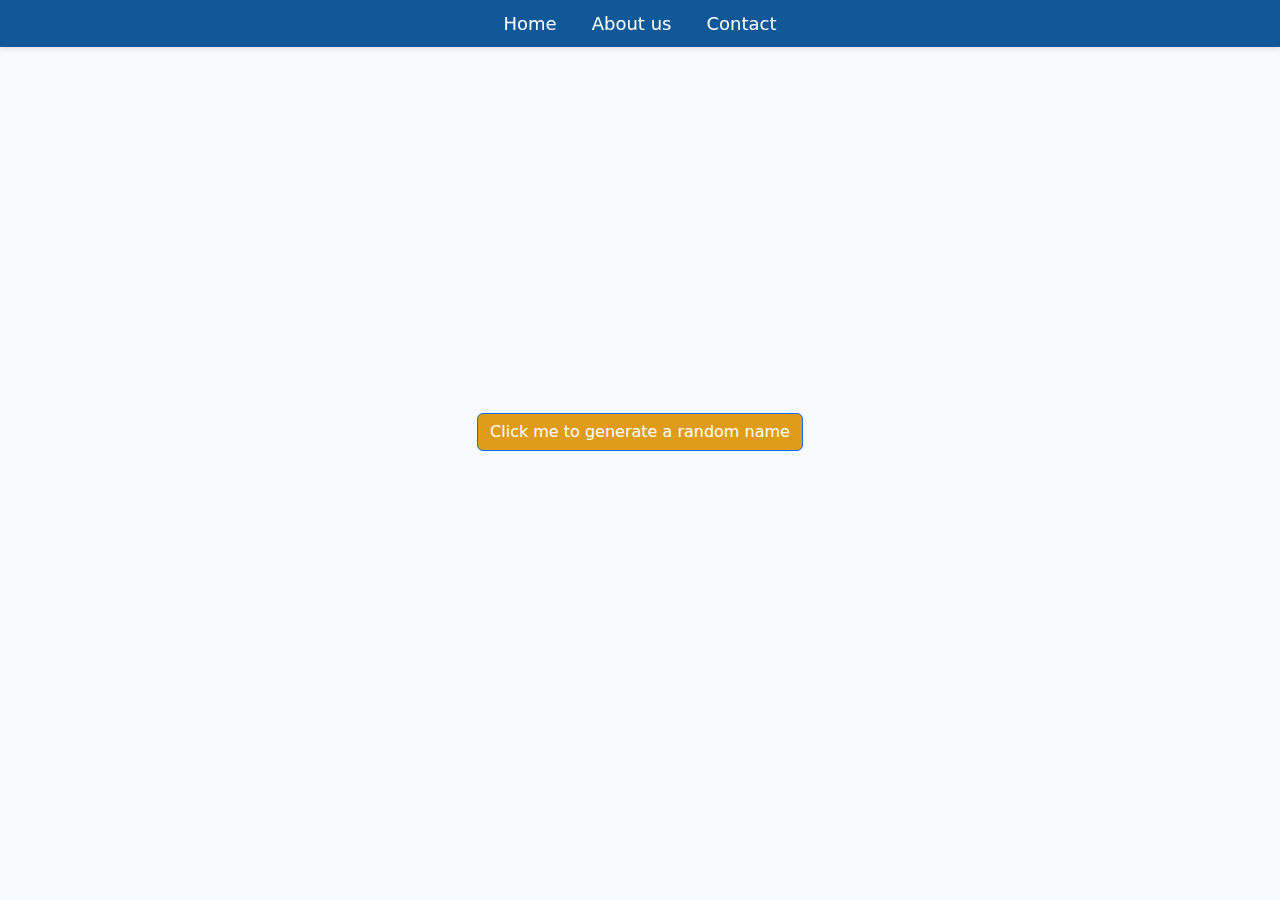
<file: name website/index.html>
<!doctype html>
<html lang="en">

<head>
    <meta charset="utf-8">
    <meta name="viewport" content="width=device-width, initial-scale=1">
    <title>Random Names</title>
    <link href="https://cdn.jsdelivr.net/npm/bootstrap@5.3.3/dist/css/bootstrap.min.css" rel="stylesheet"
        integrity="sha384-QWTKZyjpPEjISv5WaRU9OFeRpok6YctnYmDr5pNlyT2bRjXh0JMhjY6hW+ALEwIH" crossorigin="anonymous">
        <link rel="preconnect" href="https://fonts.googleapis.com">
    <link rel="preconnect" href="https://fonts.gstatic.com" crossorigin>
    <link href="https://fonts.googleapis.com/css2?family=Jersey+25&family=Lora:ital,wght@0,400..700;1,400..700&family=M+PLUS+1+Code:wght@100..700&family=Noto+Sans+KR:wght@100..900&family=Playfair+Display:ital,wght@0,400..900;1,400..900&display=swap" rel="stylesheet">
    <link rel="stylesheet" href="/name website/style.css">
</head>

<body>
    <header>
        <nav>
            <a href="" target="_blank" rel="noopener noreferrer">Home</a>
            <a href="" target="_blank" rel="noopener noreferrer">About us</a>
            <a href="" target="_blank" rel="noopener noreferrer">Contact</a>
        </nav>
    </header>

    <button type="button" class="btn btn-primary" onclick="generateRandomName()" style="background-color: #de9c19">Click me to generate a random name</button>
    <p id="displayName"></p>
    <script src="https://cdn.jsdelivr.net/npm/bootstrap@5.3.3/dist/js/bootstrap.bundle.min.js"
        integrity="sha384-YvpcrYf0tY3lHB60NNkmXc5s9fDVZLESaAA55NDzOxhy9GkcIdslK1eN7N6jIeHz"
        crossorigin="anonymous"></script>
    <script src="/name website/app.js"></script>
</body>

</html>
</file>
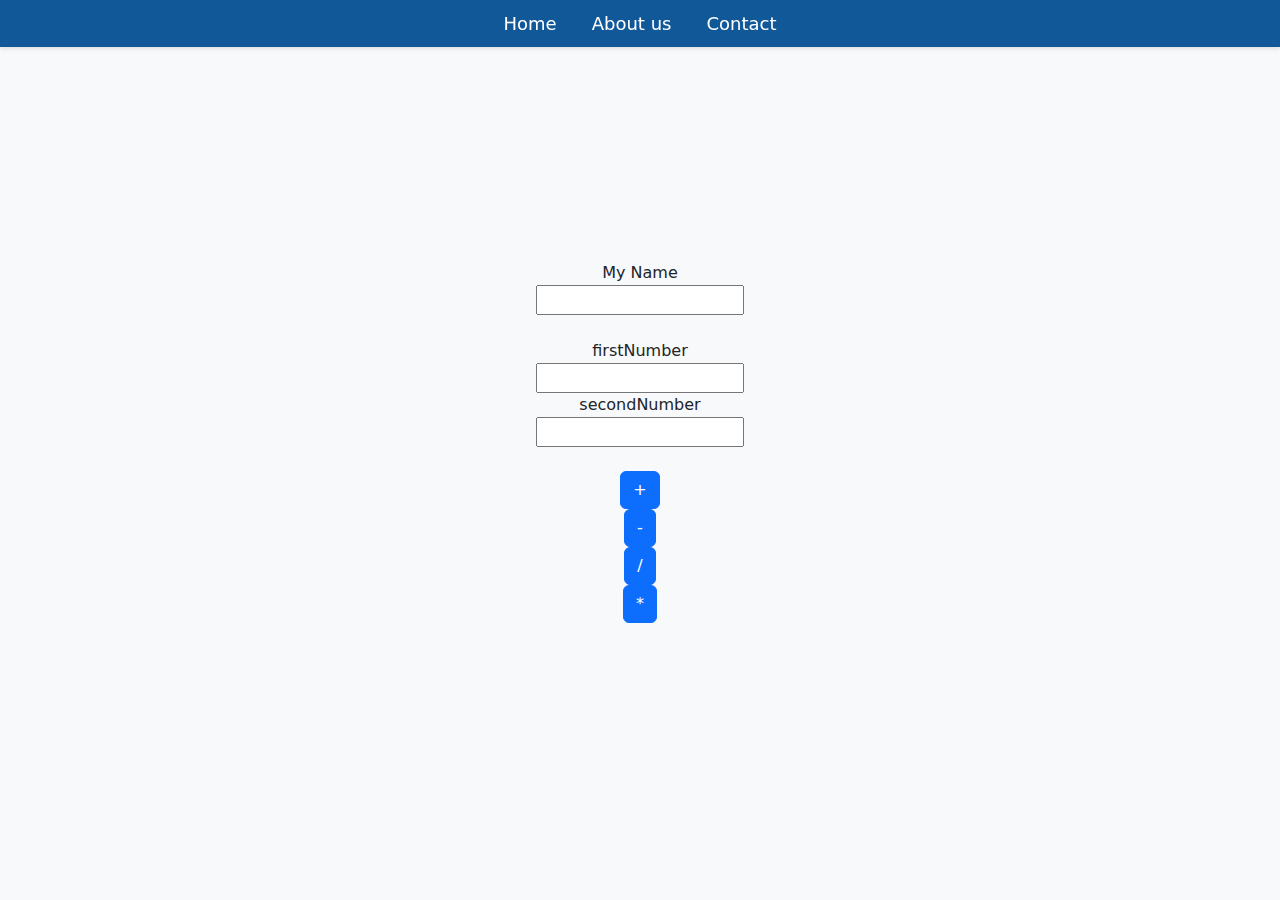
<file: functions.html>
<!doctype html>
<html lang="en">

<head>
    <meta charset="utf-8">
    <meta name="viewport" content="width=device-width, initial-scale=1">
    <title>Random Names</title>
    <link href="https://cdn.jsdelivr.net/npm/bootstrap@5.3.3/dist/css/bootstrap.min.css" rel="stylesheet"
        integrity="sha384-QWTKZyjpPEjISv5WaRU9OFeRpok6YctnYmDr5pNlyT2bRjXh0JMhjY6hW+ALEwIH" crossorigin="anonymous">
        <link rel="preconnect" href="https://fonts.googleapis.com">
    <link rel="preconnect" href="https://fonts.gstatic.com" crossorigin>
    <link href="https://fonts.googleapis.com/css2?family=Jersey+25&family=Lora:ital,wght@0,400..700;1,400..700&family=M+PLUS+1+Code:wght@100..700&family=Noto+Sans+KR:wght@100..900&family=Playfair+Display:ital,wght@0,400..900;1,400..900&display=swap" rel="stylesheet">
    <link rel="stylesheet" href="style.css">
</head>

<body>
    <header>
        <nav>
            <a href="" target="_blank" rel="noopener noreferrer">Home</a>
            <a href="" target="_blank" rel="noopener noreferrer">About us</a>
            <a href="" target="_blank" rel="noopener noreferrer">Contact</a>
        </nav>
    </header>

    <label for="myName">My Name</label>
    <input type="text" name="myName" id="=myName">
    <br>

    <label for="numberOne">firstNumber</label>
    <input type="text" name="myname" id="numberOne">

    <label for="numberTwo">secondNumber</label>
    <input type="text" name="myname" id="numberTwo">
    <br>

    <button type="button" class="btn btn-primary" onclick="calculate('add')">+</button>
    <button type="button" class="btn btn-primary" onclick="calculate('subtract')">-</button>
    <button type="button" class="btn btn-primary" onclick="calculate('divide')">/</button>
    <button type="button" class="btn btn-primary" onclick="calculate('multiply')">*</button>
     <p id="result">

    <script src="https://cdn.jsdelivr.net/npm/bootstrap@5.3.3/dist/js/bootstrap.bundle.min.js"
        integrity="sha384-YvpcrYf0tY3lHB60NNkmXc5s9fDVZLESaAA55NDzOxhy9GkcIdslK1eN7N6jIeHz"
        crossorigin="anonymous"></script>
    <script src="demo.js"></script>
</body>

</html>
</file>
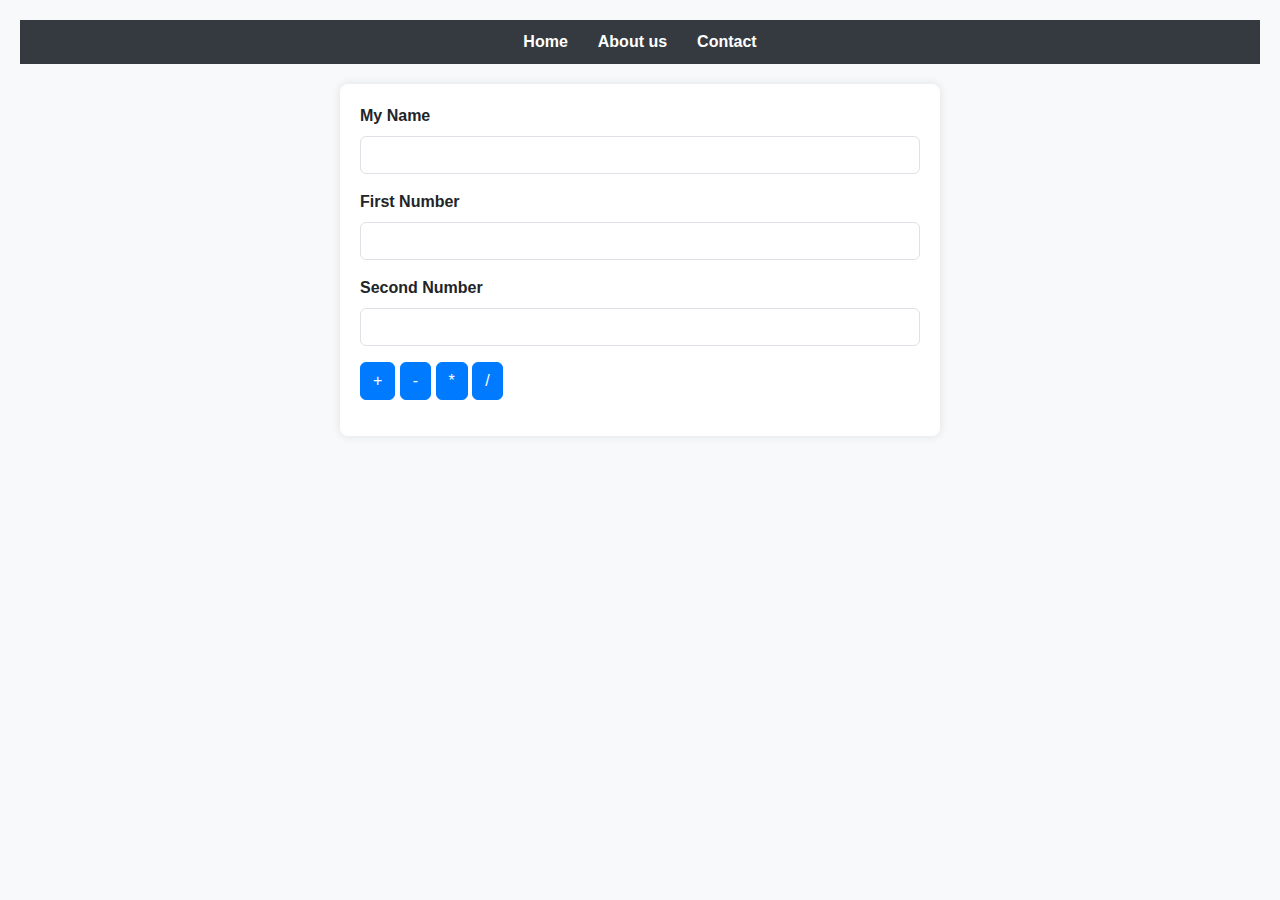
<file: calc/functions.html>
<!doctype html>
<html lang="en">

<head>
    <meta charset="utf-8">
    <meta name="viewport" content="width=device-width, initial-scale=1">
    <title>Random Names</title>
    <link href="https://cdn.jsdelivr.net/npm/bootstrap@5.3.3/dist/css/bootstrap.min.css" rel="stylesheet"
        integrity="sha384-QWTKZyjpPEjISv5WaRU9OFeRpok6YctnYmDr5pNlyT2bRjXh0JMhjY6hW+ALEwIH" crossorigin="anonymous">
    <link rel="stylesheet" href="/calc/calc.css">
</head>

<body>
    <header>
        <nav>
            <a href="#">Home</a>
            <a href="#">About us</a>
            <a href="#">Contact</a>
        </nav>
    </header>

    <div class="container">
        <div class="mb-3">
            <label for="myName" class="form-label">My Name</label>
            <input type="text" class="form-control" id="myName">
        </div>

        <div class="mb-3">
            <label for="numberOne" class="form-label">First Number</label>
            <input type="text" class="form-control" id="numberOne">
        </div>

        <div class="mb-3">
            <label for="numberTwo" class="form-label">Second Number</label>
            <input type="text" class="form-control" id="numberTwo">
        </div>

        <button type="button" class="btn btn-primary" onclick="calculate('add')">+</button>
        <button type="button" class="btn btn-primary" onclick="calculate('subtract')">-</button>
        <button type="button" class="btn btn-primary" onclick="calculate('multiply')">*</button>
        <button type="button" class="btn btn-primary" onclick="calculate('divide')">/</button>
        <p id="result" class="mt-3"></p>
    </div>

    <script src="/calc/demo.js"></script>
</body>

</html>
</file>
<file: name website/style.css>
body {
    background-color: #f8f9fa; 
    height: 100vh; 
    display: flex;
    flex-direction: column;
    justify-content: center;
    align-items: center;
}
#displayName {
    margin-top: 20px;
    font-size: 20px; 
}
nav {
    position: fixed; /* Fix position to the top of the viewport */
    top: 0;
    left: 0;
    width: 100%;
    background-color: #115899; /* Year up blue*/
    padding: 10px 0;
    text-align: center;
    box-shadow: 0 2px 4px rgba(0,0,0,0.1); 
    z-index: 1000; 
}
nav a {
    color: white;
    text-decoration: none;
    font-size: 18px;
    padding: 10px 15px;
}
nav a {
    color: #ffffff;
    text-decoration: none;
    font-size: 18px;
    padding: 10px 15px;
}
#displayName{
    color: #115899;
    font-family: "Jersey 25", sans-serif;
    font-weight: 400;
    font-style: normal;
    font-size: xx-large;
}
</file>
<file: style.css>
body {
    background-color: #f8f9fa; 
    height: 100vh; 
    display: flex;
    flex-direction: column;
    justify-content: center;
    align-items: center;
}
#displayName {
    margin-top: 20px;
    font-size: 20px; 
}
nav {
    position: fixed; /* Fix position to the top of the viewport */
    top: 0;
    left: 0;
    width: 100%;
    background-color: #115899; /* Year up blue*/
    padding: 10px 0;
    text-align: center;
    box-shadow: 0 2px 4px rgba(0,0,0,0.1); 
    z-index: 1000; 
}
nav a {
    color: white;
    text-decoration: none;
    font-size: 18px;
    padding: 10px 15px;
}
nav a {
    color: #ffffff;
    text-decoration: none;
    font-size: 18px;
    padding: 10px 15px;
}
#displayName{
    color: #115899;
    font-family: "Jersey 25", sans-serif;
    font-weight: 400;
    font-style: normal;
    font-size: xx-large;
}
</file>
<file: calc/calc.css>
body {
    font-family: 'Arial', sans-serif;
    background-color: #f8f9fa;
    margin: 0;
    padding: 20px;
}

header {
    background-color: #343a40;
    padding: 10px 0;
    margin-bottom: 20px;
}

header nav {
    display: flex;
    justify-content: center;
}

header nav a {
    color: white;
    margin: 0 15px;
    text-decoration: none;
    font-weight: bold;
}

header nav a:hover {
    text-decoration: underline;
}

.container {
    max-width: 600px;
    margin: 0 auto;
    background-color: #ffffff;
    padding: 20px;
    border-radius: 8px;
    box-shadow: 0 0 10px rgba(0, 0, 0, 0.1);
}

.form-label {
    font-weight: bold;
}

#result {
    font-weight: bold;
    margin-top: 20px;
    font-size: 1.2em;
}

.btn-primary {
    background-color: #007bff;
    border-color: #007bff;
}

.btn-primary:hover {
    background-color: #0056b3;
    border-color: #0056b3;
}
</file>
